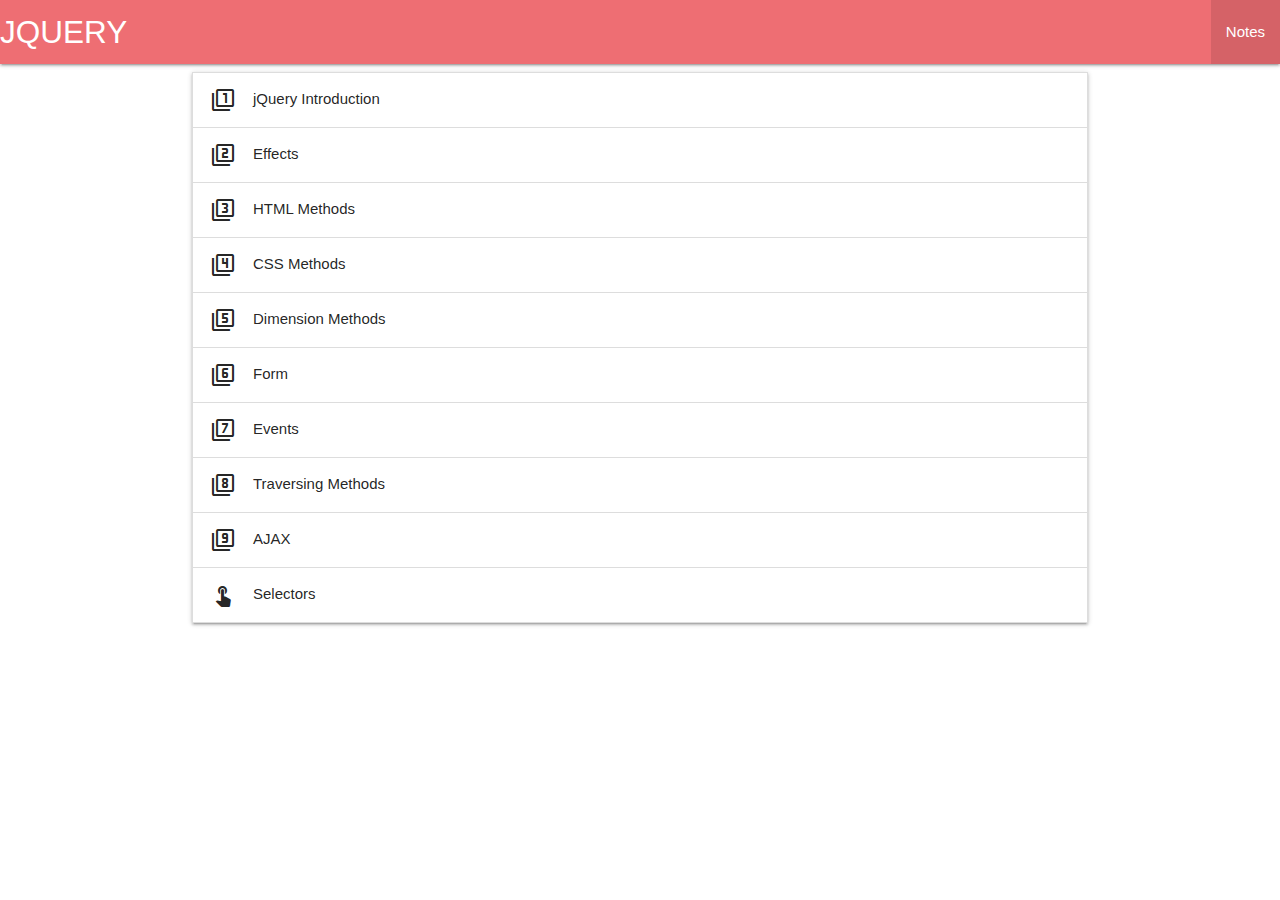
<file: index.html>
<!DOCTYPE html>
<html lang="en">
<head>
    <meta charset="UTF-8">
    <meta http-equiv="X-UA-Compatible" content="IE=edge">
    <meta name="viewport" content="width=device-width, initial-scale=1.0">
    <title>jQuery Notes</title>
    <link href="https://fonts.googleapis.com/icon?family=Material+Icons" rel="stylesheet">
    <link rel="stylesheet" href="assets/css/materialize.min.css">
    <link rel="stylesheet" href="notes.css">
</head>
<body>
    <header>
    <!-- NavBar -->
    <nav>
        <div class="nav-wrapper">
          <a href="index.html" class="brand-logo center-align">JQUERY</a>
          <a href="#" data-target="mobile-demo" class="sidenav-trigger"><i class="material-icons">menu</i></a>
          <ul class="right hide-on-med-and-down">
            <li class="active"><a href="index.html">Notes</a></li>
        </ul>
        </div>
      </nav>
    
      <ul class="sidenav" id="mobile-demo">
        <li class="active"><a href="index.html">Notes</a></li>
      </ul>
    <!-- NavBar -->
    </header>

    <main>
        <div class="container">
            <ul class="collapsible">
                <li>
                  <div class="collapsible-header"><i class="material-icons">filter_1</i>jQuery Introduction</div>
                  <div class="collapsible-body">
                    <p><strong>jQuery</strong> is a JS library and released in Jan 2006 by John Resig.</p>
                    <p><strong>jQuery</strong> has following features.</p>
                    <ol>
                      <li>Write less, do more</li>
                      <li>jQuery is fast, small, cross-platform and feature rich JS library.</li>
                      <li>Simplifies DOM manipulation and AJAX calls.</li>
                    </ol>
                  </div>
                </li>
                
                <li>
                    <div class="collapsible-header"><i class="material-icons">filter_2</i>Effects</div>
                    <div class="collapsible-body" id="effects"></div>
                  </li>
                
                  <li>
                    <div class="collapsible-header"><i class="material-icons">filter_3</i>HTML Methods</div>
                    <div class="collapsible-body" id="html"></div>
                  </li>
                
                  <li>
                    <div class="collapsible-header"><i class="material-icons">filter_4</i>CSS Methods</div>
                    <div class="collapsible-body" id="css"></div>
                  </li>
                
                  <li>
                    <div class="collapsible-header"><i class="material-icons">filter_5</i>Dimension Methods</div>
                    <div class="collapsible-body" id="dimension"></div>
                  </li>

                  <li>
                    <div class="collapsible-header"><i class="material-icons">filter_6</i>Form</div>
                    <div class="collapsible-body" id="form"></div>
                  </li>

                  <li>
                    <div class="collapsible-header"><i class="material-icons">filter_7</i>Events</div>
                    <div class="collapsible-body" id="events"></div>
                  </li>

                  <li>
                    <div class="collapsible-header"><i class="material-icons">filter_8</i>Traversing Methods</div>
                    <div class="collapsible-body" id="traversing"></div>
                  </li>

                  <li>
                    <div class="collapsible-header"><i class="material-icons">filter_9</i>AJAX</div>
                    <div class="collapsible-body" id="ajax"></div>
                  </li>

                  <li>
                    <div class="collapsible-header"><i class="material-icons">touch_app</i>Selectors</div>
                    <div class="collapsible-body" id="selectors"></div>
                  </li>
              </ul>
        </div>
    </main>
    
    <script src="assets/js/jquery.min.js"></script>
    <script src="assets/js/materialize.min.js"></script>
    <script src="assets/js/main.js"></script>
    <script src="notes.js"></script>
</body>
</html>
</file>
<file: notes.css>
.topic:hover {
  box-shadow: 2px 2px 5px rgb(0, 0, 0, 0.3);
  transition: box-shadow 0.5s;
}
</file>
